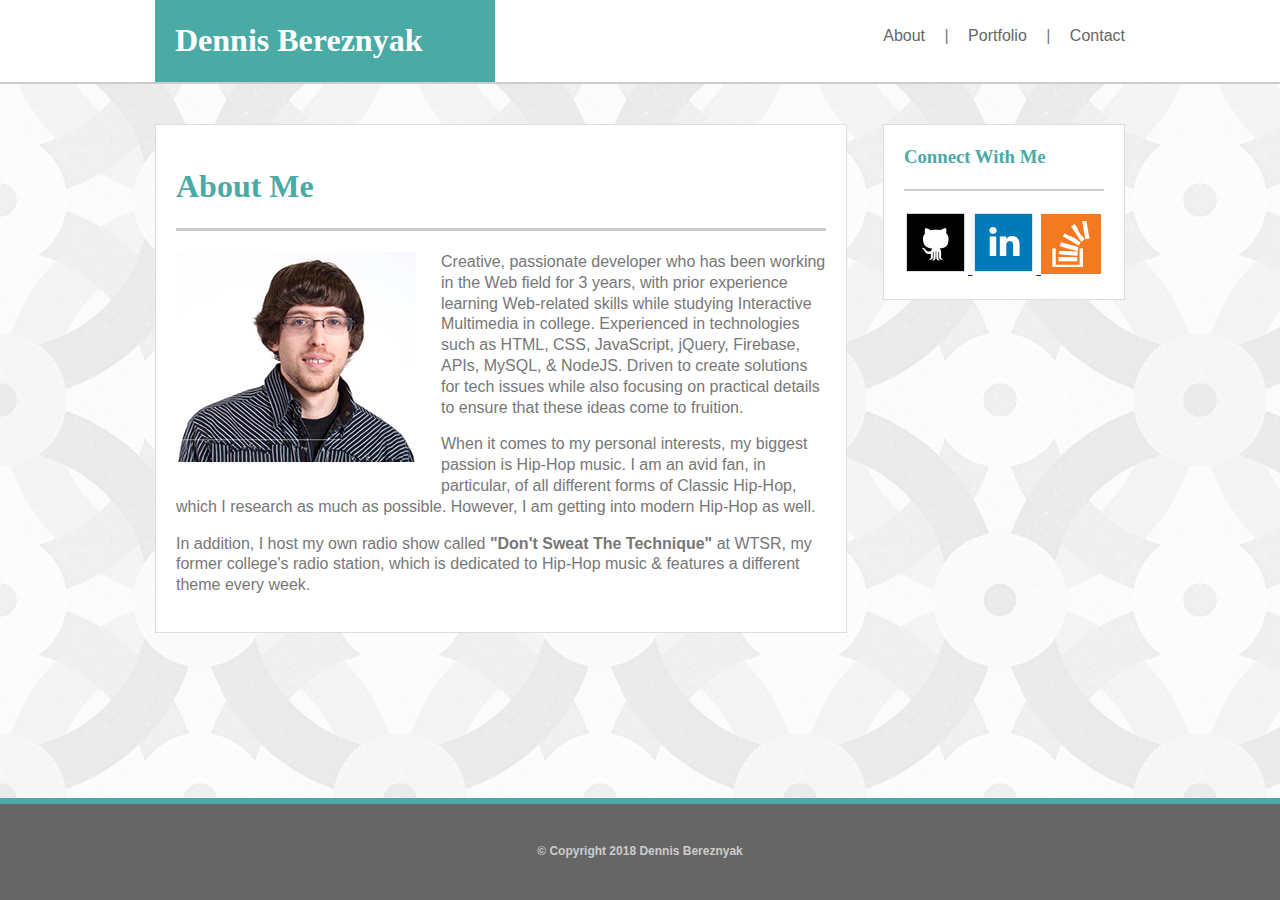
<file: index.html>
<!DOCTYPE html>
<html lang="en-us">

<head>
    <meta charset="UTF-8">
    <meta name="viewport" content="width=device-width, initial-scale=1">
    <title>About - Dennis Bereznyak's Portfolio</title>
    <link rel="stylesheet" type="text/css" href="assets/css/style.css">
    <link rel="stylesheet" type="text/css" href="assets/css/reset.css">
    <link rel="shortcut icon" href="assets/images/favicon.ico" type="image/x-icon">
    <link rel="icon" href="assets/images/favicon.ico" type="image/x-icon">
</head>

<body>

    <header>
        <div id="headercontent">
            <h1 class="logo">
                <a id="logo" href="index.html">Dennis Bereznyak</a>
            </h1>
            <nav>
                <ul class="navlinks">
                    <li id="mainlink1">
                        <a class="linkhover" href="index.html">About</a>
                    </li>
                    <li>|</li>
                    <li id="mainlink2">
                        <a class="linkhover" href="portfolio.html">Portfolio</a>
                    </li>
                    <li>|</li>
                    <li id="mainlink3">
                        <a class="linkhover" href="contact.html">Contact</a>
                    </li>
                </ul>
            </nav>
        </div>
    </header>

    <main>
        <article>
            <h1 id="aboutheader">About Me</h1>

            <img id="headshot" src="assets/images/headshot.jpg" alt="Headshot">

            <p>
                Creative, passionate developer who has been working in the Web field for 3 years, with prior experience learning Web-related skills while studying Interactive Multimedia in college. Experienced in technologies such as HTML, CSS, JavaScript, jQuery, Firebase, APIs, MySQL, & NodeJS. Driven to create solutions for tech issues while also focusing on practical details to ensure that these ideas come to fruition.
            </p>

            <p>
                When it comes to my personal interests, my biggest passion is Hip-Hop music. I am an avid fan, in particular, of all different
                forms of Classic Hip-Hop, which I research as much as possible. However, I am getting into modern Hip-Hop
                as well.
            </p>

            <p>
                In addition, I host my own radio show called
                <strong>"Don't Sweat The Technique"</strong> at WTSR, my former college's radio station, which is dedicated to Hip-Hop
                music & features a different theme every week.
            </p>
        </article>

        <aside>
            <h3 class="connectheader">Connect With Me</h3>

            <a class="iconhover" href="https://github.com/bereznd1" target="_blank">
                <img src="assets/images/githubicon.png" alt="Github Icon">
            </a>
            <a class="iconhover" href="https://www.linkedin.com/in/dennis-bereznyak/" target="_blank">
                <img src="assets/images/linkedinicon.png" alt="LinkedIn Icon">
            </a>
            <a class="iconhover" href="https://stackoverflow.com/users/9080154/dennis-b" target="_blank">
                <img src="assets/images/stackoverflowicon.png" alt="StackOverflow Icon">
            </a>
        </aside>

    </main>


    <footer>
        <strong>&copy; Copyright 2018 Dennis Bereznyak</strong>
    </footer>

</body>

</html>
</file>
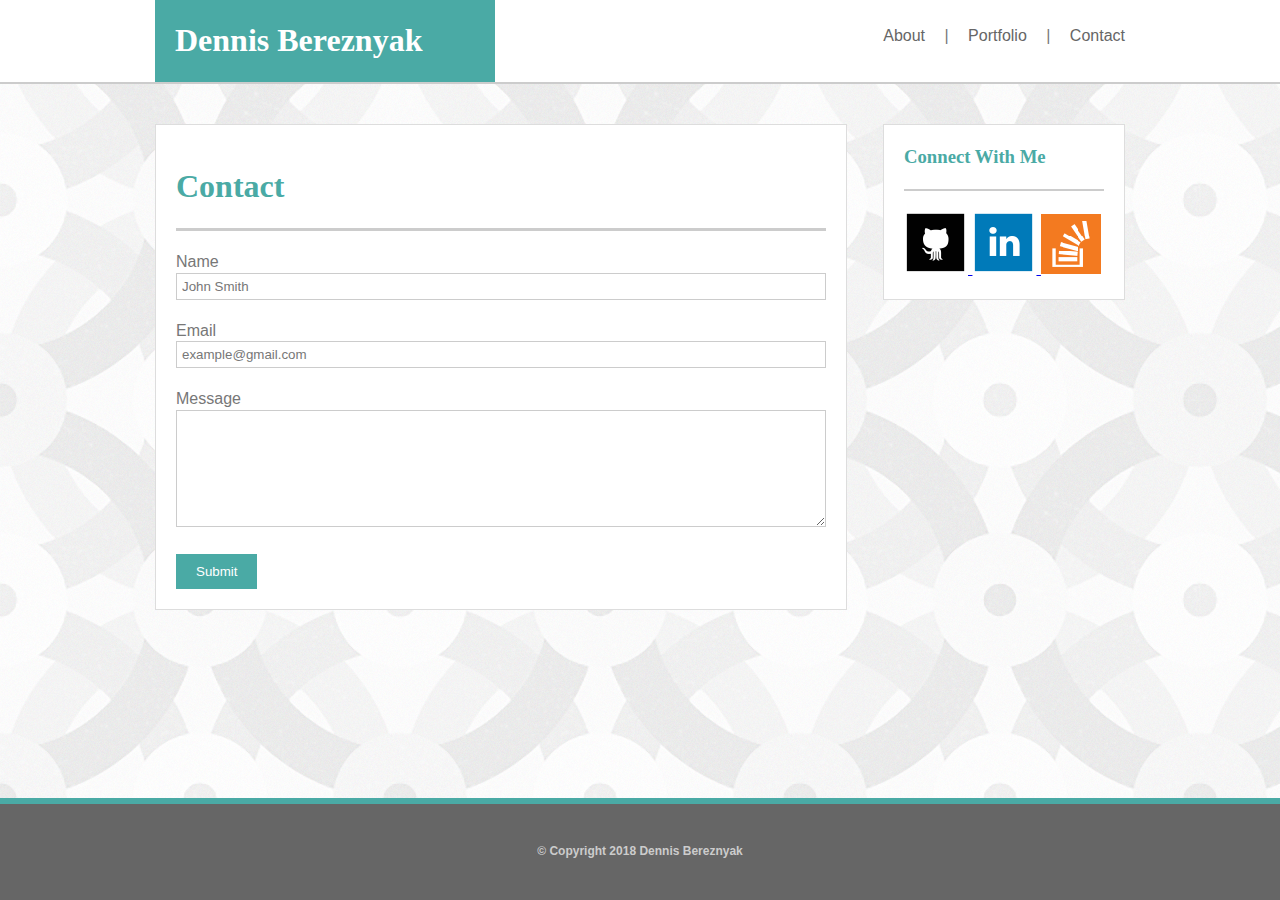
<file: contact.html>
<!DOCTYPE html>
<html lang="en-us">

<head>
    <meta charset="UTF-8">
    <meta name="viewport" content="width=device-width, initial-scale=1">
    <title>Contact - Dennis Bereznyak's Portfolio</title>
    <link rel="stylesheet" type="text/css" href="assets/css/style.css">
    <link rel="shortcut icon" href="assets/images/favicon.ico" type="image/x-icon">
    <link rel="icon" href="assets/images/favicon.ico" type="image/x-icon">

    <style>

        @media screen and (max-width: 980px) {
            main {
                min-height: 650px;
            }
        }

        @media screen and (max-width: 768px) {
            main {
                min-height: 850px;
            }
        }


        @media screen and (max-width: 640px) {
            main {
                min-height: 850px;
            }
        }

    </style>

</head>

<body>

    <header>
        <div id="headercontent">
            <h1 class="logo">
                <a id="logo" href="index.html">Dennis Bereznyak</a>
            </h1>
            <nav>
                <ul>
                    <li id="mainlink1">
                        <a class="linkhover" href="index.html">About</a>
                    </li>
                    <li>|</li>
                    <li id="mainlink1">
                        <a class="linkhover" href="portfolio.html">Portfolio</a>
                    </li>
                    <li>|</li>
                    <li id="mainlink1">
                        <a class="linkhover" href="contact.html">Contact</a>
                    </li>
                </ul>
            </nav>
        </div>
    </header>

    <main>
        <article>
            <h1 id="contactheader">Contact</h1>


            <form>
                Name
                <br>
                <input type="text" name="name" id="name" value="John Smith">
                <br>
                <br> Email

                <br>
                <input type="email" name="email" id="email" value="example@gmail.com">
                <br>
                <br> Message

                <br>
                <textarea name="message" id="message" rows="7">
                </textarea>
                <br>
                <br>

                <input type="submit" id="submit" value="Submit">
            </form>

        </article>

        <aside>
            <h3 class="connectheader">Connect With Me</h3>

            <a class="iconhover" href="https://github.com/bereznd1" target="_blank">
                <img src="assets/images/githubicon.png" alt="Github Icon">
            </a>
            <a class="iconhover" href="https://www.linkedin.com/in/dennis-bereznyak-bb648940/" target="_blank">
                <img src="assets/images/linkedinicon.png" alt="LinkedIn Icon">
            </a>
            <a class="iconhover" href="https://stackoverflow.com/users/9080154/dennis-b" target="_blank">
                <img src="assets/images/stackoverflowicon.png" alt="StackOverflow Icon">
            </a>
        </aside>

    </main>

    <footer>
        <strong>&copy; Copyright 2018 Dennis Bereznyak</strong>
    </footer>

</body>

</html>
</file>
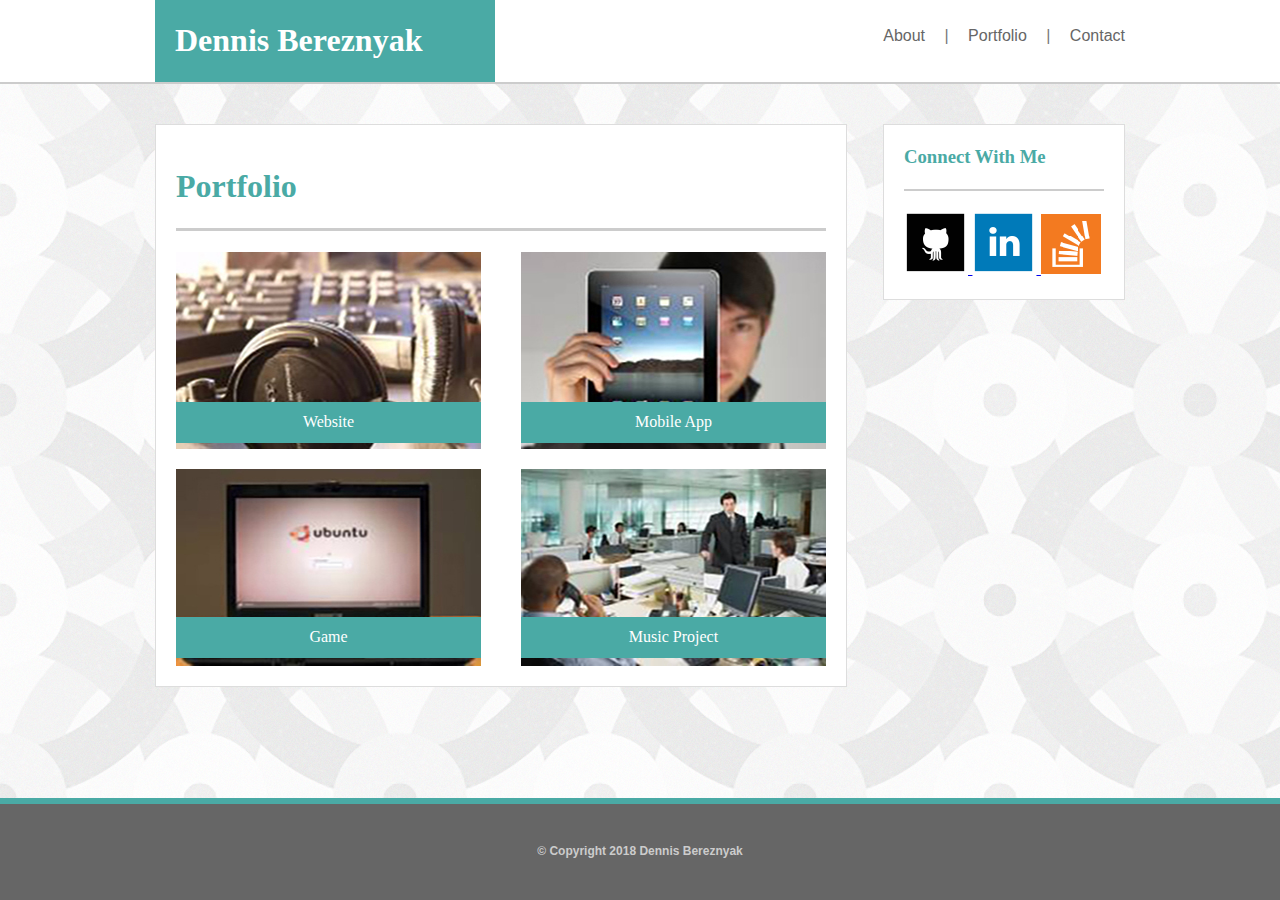
<file: portfolio.html>
<!DOCTYPE html>
<html lang="en-us">

<head>
    <meta charset="UTF-8">
    <meta name="viewport" content="width=device-width, initial-scale=1">
    <title>Portfolio - Dennis Bereznyak's Portfolio</title>
    <link rel="stylesheet" type="text/css" href="assets/css/style.css">
    <link rel="stylesheet" type="text/css" href="assets/css/style.css">
    <link rel="shortcut icon" href="assets/images/favicon.ico" type="image/x-icon">
    <link rel="icon" href="assets/images/favicon.ico" type="image/x-icon">

    <style>
        @media screen and (max-width: 980px) {
            main {
                min-height: 1340px;
            }
        }

        /*for some reason, the length of the main doesn't respond to 'min-height' at 768px so the page becomes too long*/

        @media screen and (max-width: 768px) {
            main {
                min-height: 940px;
            }
        }

        @media screen and (max-width: 768px) {
            main {
                min-height: 1980px;
            }
        }

    </style>

</head>

<body>

    <header>
        <div id="headercontent">
            <h1 class="logo">
                <a id="logo" href="index.html">Dennis Bereznyak</a>
            </h1>
            <nav>
                <ul>
                    <li id="mainlink1">
                        <a class="linkhover" href="index.html">About</a>
                    </li>
                    <li>|</li>
                    <li id="mainlink1">
                        <a class="linkhover" href="portfolio.html">Portfolio</a>
                    </li>
                    <li>|</li>
                    <li id="mainlink1">
                        <a class="linkhover" href="contact.html">Contact</a>
                    </li>
                </ul>
            </nav>
        </div>
    </header>

    <main>
        <article>
            <h1 id="portfolioheader">Portfolio</h1>

            <a href="#">
                <div class="portfolioimage1">
                    <img id="headphones" src="assets/images/portfoliosample_headphones.jpg" alt="Headphones">
                    <div class="portfolioitem1">
                        Website
                    </div>
                </div>
            </a>

            <a href="#">
                <div class="portfolioimage2">
                    <img id="ipad" src="assets/images/portfoliosample_ipad.jpg" alt="iPad">
                    <div class="portfolioitem2">
                        Mobile App
                    </div>
                </div>
            </a>

            <a href="#">
                <div class="portfolioimage3">
                    <img id="laptop" src="assets/images/portfoliosample_laptop.jpg" alt="Laptop">
                    <div class="portfolioitem3">
                        Game
                    </div>
                </div>
            </a>

            <a href="#">
                <div class="portfolioimage4">
                    <img id="meeting" src="assets/images/portfoliosample_meeting.jpg" alt="Meeting">
                    <div class="portfolioitem4">
                        Music Project
                    </div>
                </div>
            </a>

        </article>

        <aside>
            <h3 class="connectheader">Connect With Me</h3>

            <a class="iconhover" href="https://github.com/bereznd1" target="_blank">
                <img src="assets/images/githubicon.png" alt="Github Icon">
            </a>
            <a class="iconhover" href="https://www.linkedin.com/in/dennis-bereznyak-bb648940/" target="_blank">
                <img src="assets/images/linkedinicon.png" alt="LinkedIn Icon">
            </a>
            <a class="iconhover" href="https://stackoverflow.com/users/9080154/dennis-b" target="_blank">
                <img src="assets/images/stackoverflowicon.png" alt="StackOverflow Icon">
            </a>
        </aside>

    </main>


    <footer>
        <strong>&copy; Copyright 2018 Dennis Bereznyak</strong>
    </footer>

</body>

</html>
</file>
<file: assets/css/style.css>
html {
    position: relative;
    min-height: 100%;
}


body {
    color: #777777;
    padding: 0;
    margin: 0;
    font-family: 'Arial', 'Helvetica Neue', Helvetica, sans-serif;
    background-image: url("../images/background.png");
    line-height: 1.3;

    /*
    position: relative;
    min-height: 100%;
    */
}

h1, h3 {
    color: #4aaaa5;
    font-family: 'Georgia', 'Times', 'Times New Roman', serif;
}

.logo {
    padding: 20px;
    margin: 0;
    background-color: #4aaaa5;
    width: 300px;
    float: left;
}

#logo {
    color: #ffffff;
    text-decoration: none;
}


.linkhover {
    color: #666666;
    text-decoration: none;
}

.linkhover:hover {
    color: #327F7E;
    text-decoration: underline;

}

.iconhover {
    transition: all .3s ease-in;
}

.iconhover:hover {
    opacity: 0.6;
}


li {
    list-style-type: none;
    display: inline;
    padding-left: 15px;
}

#aboutheader {

    padding-bottom: 20px;
    border-bottom-style: solid;
    border-bottom-width: 3px;
    border-bottom-color: #cccccc;
}

#contactheader {

    padding-bottom: 20px;
    border-bottom-style: solid;
    border-bottom-width: 3px;
    border-bottom-color: #cccccc;
}

#portfolioheader {

    padding-bottom: 20px;
    border-bottom-style: solid;
    border-bottom-width: 3px;
    border-bottom-color: #cccccc;
}

.connectheader {

    padding-bottom: 20px;
    margin-top: 0;
    border-bottom-style: solid;
    border-bottom-width: 2px;
    border-bottom-color: #cccccc;
}

header {
    background-color: #ffffff;
    border-bottom-style: solid;
    border-width: 2px;
    border-color: #cccccc;
    margin-bottom: 40px;
    overflow: auto;
    clear: both;
}

#headercontent {
    width: 970px;
    margin: 0 auto;
}


nav {
    float: right;
    padding-top: 10px;
}

main {

    width: 970px;
    min-height: 700px;
    margin: 0 auto;
    clear: both;
}


article, aside {
    background-color: #ffffff;
    border-style: solid;
    border-width: 1px;
    border-color: #dddddd;
    padding: 20px;
}

#headshot {
    float: left;
    padding-right: 25px;
    padding-bottom: 25px;
}

article {
    width: 650px;
    float: left;
}

aside {
    width: 200px;
    float: right;
}

#name {
    width: 100%;
    border-style: solid;
    border-color: #ccc;
    border-width: 1px;
    color: #777777;
    box-sizing: border-box;
    padding: 5px;
}

#email {

    width: 100%;
    border-style: solid;
    border-color: #ccc;
    border-width: 1px;
    color: #777777;
    box-sizing: border-box;
    padding: 5px;
}

#message {
    width: 100%;
    border-style: solid;
    border-color: #ccc;
    border-width: 1px;
    color: #777777;
    box-sizing: border-box;
    padding: 5px;
}

#submit {
    padding: 10px 20px;
    color: #ffffff;
    background-color: #4aaaa5;
    border-style: solid;
    border-width: 0px;
}

#submit:hover {
    background-color: #327F7E;
}

#headphones {
    float: left;
    margin-right: 40px;
    margin-bottom: 20px;
}

#ipad {
    float: left;
    margin-bottom: 20px;
}

#laptop {
    float: left;
    margin-right: 40px;
    
}

#meeting {
    float: left;
}


.portfolioimage1 {
    position: relative;
}

.portfolioimage2 {
    position: relative;
}

.portfolioimage3 {
    position: relative;
}

.portfolioimage4 {
    position: relative;
}

.portfolioitem1 {
    background-color: #4aaaa5;
    color: #fff;
    padding: 10px;
    width: 285px;
    position: absolute;
    top: 150px;
    text-align: center;
    font-family: 'Georgia', 'Times', 'Times New Roman', serif;
}

.portfolioitem2 {
    background-color: #4aaaa5;
    color: #fff;
    padding: 10px;
    width: 285px;
    position: absolute;
    top: 150px;
    left: 345px;
    text-align: center;
    font-family: 'Georgia', 'Times', 'Times New Roman', serif;
}

.portfolioitem3 {
    background-color: #4aaaa5;
    color: #fff;
    padding: 10px;
    width: 285px;
    position: absolute;
    top: 365px;
    text-align: center;
    font-family: 'Georgia', 'Times', 'Times New Roman', serif;
}

.portfolioitem4 {
    background-color: #4aaaa5;
    color: #fff;
    padding: 10px;
    width: 285px;
    position: absolute;
    top: 365px;
    left: 345px;
    text-align: center;
    font-family: 'Georgia', 'Times', 'Times New Roman', serif;
}


footer {
    background-color: #666666;
    clear: both;
    text-align: center;
    padding: 40px 0;
    color: #ccc;
    border-top-style: solid;
    border-top-width: 6px;
    border-top-color: #4aaaa5;
    font-size: 12px;
    position: absolute;
    bottom: 0;
    width: 100%; 
    overflow: hidden;
}

@media screen and (max-width: 980px) {
    #headercontent {
        width: 75%;
        margin: 0 auto;
    }

    main {
        width: 75%;
        min-height: 1050px;
    }

    
    article {
        width: 55%;
        float: left;
    }

    #headshot {
        width: 100%;
    }

    #headphones {
        width: 100%;
    }

    #ipad {
        width: 100%;
    }

    #laptop {
        width: 100%;
        margin-bottom: 6%;
    }

    #meeting {
        width: 100%;
    }

    .portfolioitem1  {
        width: 95%;
        top: 205px;
    }

    .portfolioitem2 {
        width: 95%;
        top: 477px;
        left: 0px;
    }

    .portfolioitem3  {
        width: 95%;
        top: 750px;
    }

    .portfolioitem4  {
        width: 95%;
        top: 1028px;
        left: 0px;
    }


    
    aside {
        width: 29%;
        float: right;
    }

    .iconhover {
        text-decoration: none;
    }
    
}

@media screen and (max-width: 768px) {
    #headercontent {
        width: 95%;
        margin: 0 auto;
    }

    
    main {
        width: 95%;
        min-height: 930px; 
    }
    

    article {
        width: 95%;
        float: left;
        margin-bottom: 5%;
    }

    #headshot {
        width: 50%;
    }


    #headphones {
        width: auto;
        float: left;
        margin-right: 40px;
        margin-bottom: 20px;
    }
    
    #ipad {
        width: auto;
        float: left;
        margin-bottom: 20px;
    }
    
    #laptop {
        width: auto;
        float: left;
        margin-right: 40px;
        
    }
    
    #meeting {
        width: auto;
        float: left;
    }


    .portfolioitem1 {
     
        width: 285px;
        top: 150px;
       
    }
    
    .portfolioitem2 {

        width: 285px;
        top: 150px;
        left: 345px;

    }
    
    .portfolioitem3 {

        width: 285px;
        top: 365px;

    }
    
    .portfolioitem4 {

        width: 285px;
        top: 365px;
        left: 345px;
 
    }

    
    
    aside {
        width: 95%;
        float: left;
    }


}

@media screen and (max-width: 640px) {
    header {
        position: static;
    }

    .logo {
        width: 95%;
        text-align: center;
    }

    nav {
        width: 100%;
        clear: left;
    }

    #mainlink1 {
        margin: 9%;
    }

    #mainlink2 {
        margin: 9%;
    }

    #mainlink3 {
        margin: 9%;
    }

    main {
        min-height: 1300px;
    }

    #headshot {
        width: 100%;
    }


    #headphones {
        width: 100%;
    }

    #ipad {
        width: 100%;
    }

    #laptop {
        width: 100%;
        margin-bottom: 6%;
    }

    #meeting {
        width: 100%;
    }

    .portfolioitem1  {
        width: 96.4%;
        top: 305px;
    }

    .portfolioitem2 {
        width: 96.4%;
        top: 677px;
        left: 0px;
    }

    .portfolioitem3  {
        width: 96.4%;
        top: 1055px;
    }

    .portfolioitem4  {
        width: 96.4%;
        top: 1443px;
        left: 0px;
    }
    

}
</file>
